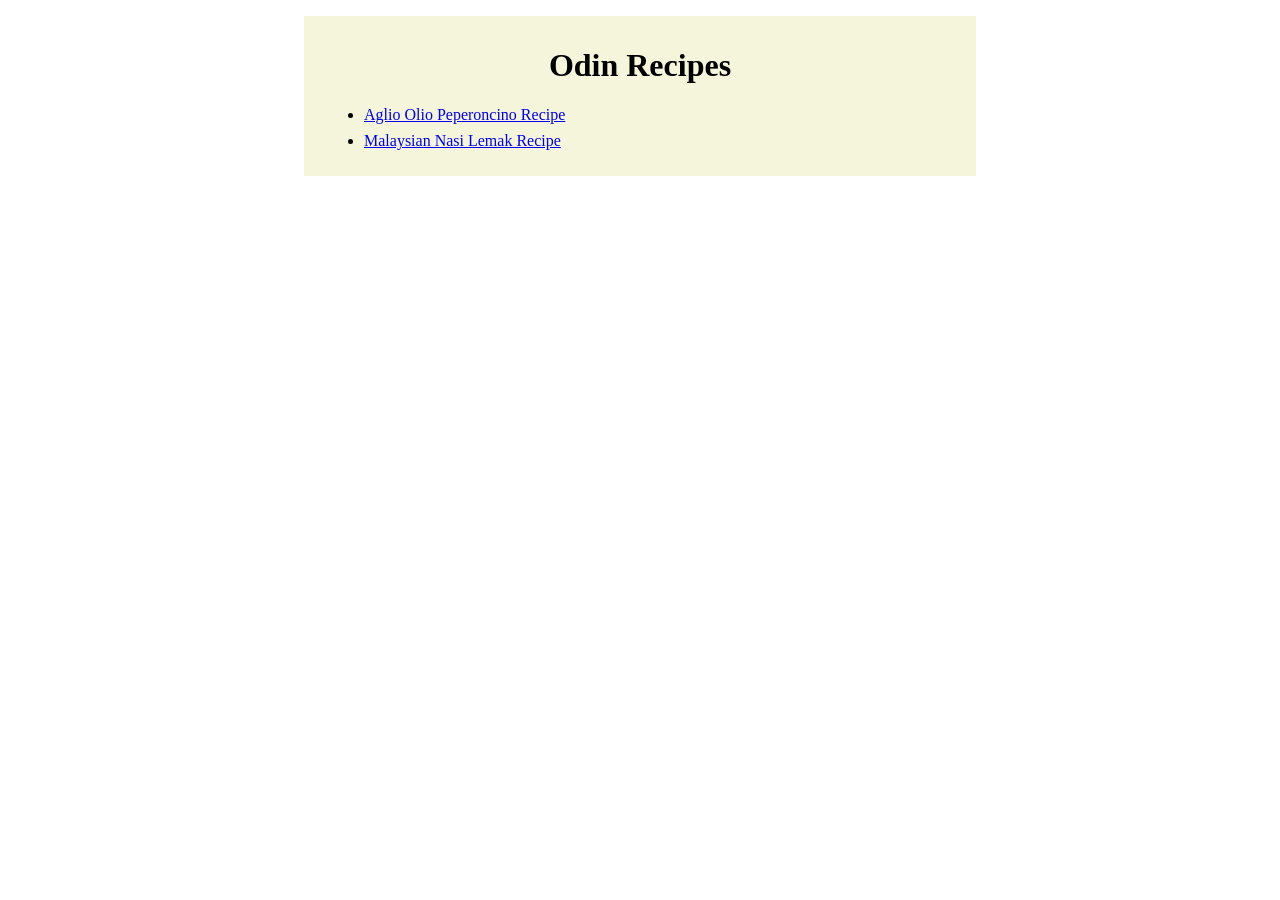
<file: index.html>
<!DOCTYPE html>
<html lang="en">
<head>
    <meta charset="UTF-8">
    <meta name="viewport" content="width=device-width, initial-scale=1.0">
    <title>Odin Recipes</title>
    <link rel="stylesheet" href="styles.css">
</head>
<body>
    <div class="recipe-card">

        <h1>Odin Recipes</h1>
        <ul>
            <li> <a href="recipes/aglioolio.html">Aglio Olio Peperoncino Recipe</a></li>
            <li><a href="recipes/nasilemak.html" >Malaysian Nasi Lemak Recipe</a></li>
        </ul>
    </div>
  
   
  
</body>
</html>
</file>
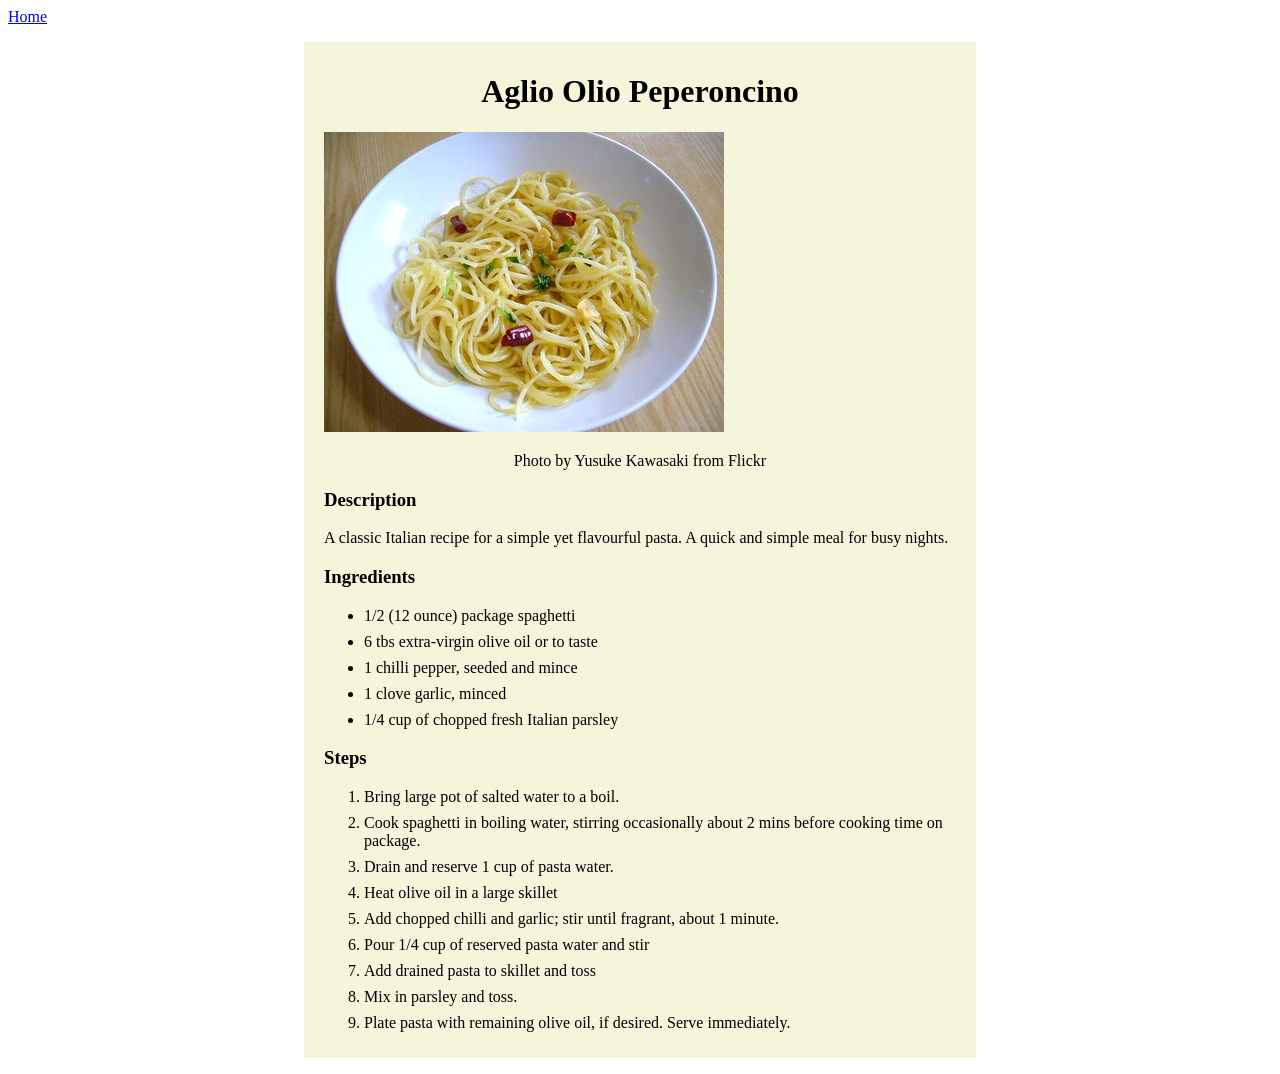
<file: recipes/aglioolio.html>
<!DOCTYPE html>
<html lang="en">

<head>
    <meta charset="UTF-8">
    <meta name="viewport" content="width=device-width, initial-scale=1.0">
    <title>Aglio Olio Recipe</title>
    <link href="../styles.css" rel="stylesheet">

</head>

<body>
    <div>
        <a href="../index.html">Home</a>
    </div>
    <div class="recipe-card">
        <div class="recipe-profile">

            <h1>Aglio Olio Peperoncino</h1>
            <img src="../images/odin_recipe_aglio.jpg" alt="Spaghetti Aglio Olio. Photo by Yusuke Kawasaki from Flickr" height="300" width="400">
            <p>
                <caption>Photo by Yusuke Kawasaki from Flickr</caption>
            </p>
        </div>

        <div class="desription">
            <h3>Description</h3>
            <p>A classic Italian recipe for a simple yet flavourful pasta. A quick and simple meal for busy nights.</p>
        </div>


        <div class="ingredients">
            <h3>Ingredients</h3>
            <ul>
                <li>1/2 (12 ounce) package spaghetti</li>
                <li>6 tbs extra-virgin olive oil or to taste</li>
                <li>1 chilli pepper, seeded and mince</li>
                <li>1 clove garlic, minced</li>
                <li>1/4 cup of chopped fresh Italian parsley</li>
            </ul>
        </div>
        <div class="steps">
            <h3>Steps</h3>
            <ol>
                <li>Bring large pot of salted water to a boil.</li>
                <li>Cook spaghetti in boiling water, stirring occasionally about 2 mins before cooking time on package.
                </li>
                <li>Drain and reserve 1 cup of pasta water.</li>
                <li>Heat olive oil in a large skillet</li>
                <li>Add chopped chilli and garlic; stir until fragrant, about 1 minute.</li>
                <li>Pour 1/4 cup of reserved pasta water and stir</li>
                <Li>Add drained pasta to skillet and toss</Li>
                <li>Mix in parsley and toss.</li>
                <li>Plate pasta with remaining olive oil, if desired. Serve immediately.</li>
            </ol>
        </div>
    </div>



</body>

</html>
</file>
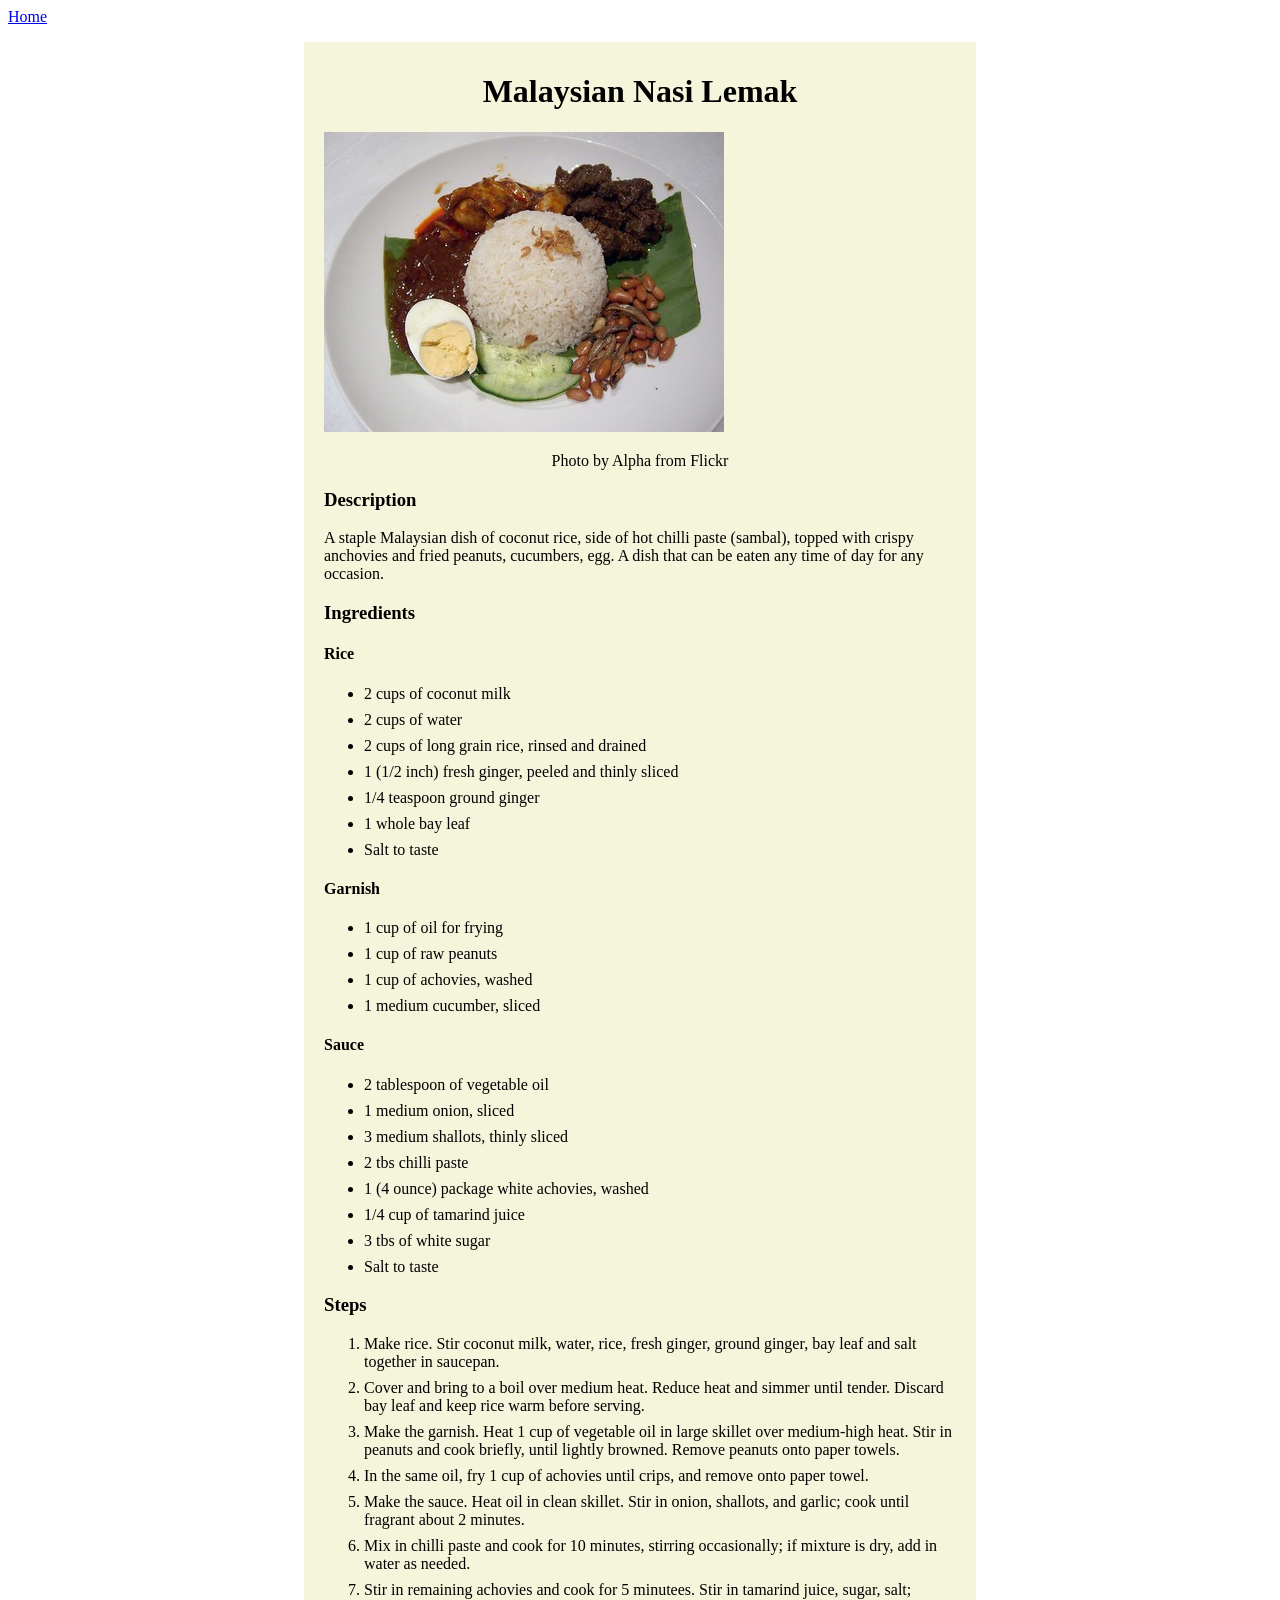
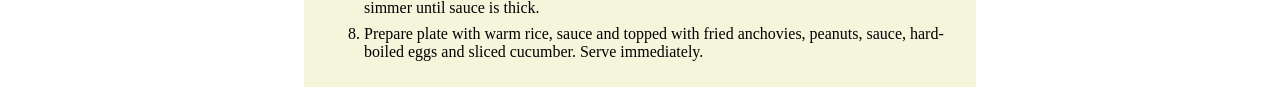
<file: recipes/nasilemak.html>
<!DOCTYPE html>
<html lang="en">

<head>
    <meta charset="UTF-8">
    <meta name="viewport" content="width=device-width, initial-scale=1.0">
    <title>Nasi Lemak Recipe</title>
    <link href="../styles.css" rel="stylesheet">
</head>

<body>
    <div>
        <a href="../index.html">Home</a>
    </div>
    <div class="recipe-card">

        <div class="recipe-profile">
            <h1>Malaysian Nasi Lemak</h1>
            <img src="../images/odin_recipe_nasilemak.jpg" alt="Malaysian Nasi Lemak. Photo by Alpha from Flickr" height="300" width="400">
            <p>
                <caption>Photo by Alpha from Flickr</caption>
            </p>
        </div>
        <div class="description">

            <h3>Description</h3>
            <p>A staple Malaysian dish of coconut rice, side of hot chilli paste (sambal), topped with crispy anchovies
                and fried peanuts,
                cucumbers, egg. A dish that can be eaten any time of day for any occasion.</p>
        </div>
        <div class="ingredients">
            <h3>Ingredients</h3>
            <h4>Rice</h4>
            <ul>
                <li>2 cups of coconut milk</li>
                <li>2 cups of water</li>
                <li>2 cups of long grain rice, rinsed and drained</li>
                <li>1 (1/2 inch) fresh ginger, peeled and thinly sliced</li>
                <li>1/4 teaspoon ground ginger</li>
                <li>1 whole bay leaf</li>
                <li>Salt to taste</li>
            </ul>
            <h4>Garnish</h4>
            <ul>
                <li>1 cup of oil for frying</li>
                <li>1 cup of raw peanuts</li>
                <li>1 cup of achovies, washed</li>
                <li>1 medium cucumber, sliced</li>
            </ul>
            <h4>Sauce</h4>
            <ul>
                <li>2 tablespoon of vegetable oil</li>
                <li>1 medium onion, sliced</li>
                <li>3 medium shallots, thinly sliced</li>
                <li>2 tbs chilli paste</li>
                <li>1 (4 ounce) package white achovies, washed</li>
                <li>1/4 cup of tamarind juice</li>
                <li>3 tbs of white sugar</li>
                <li>Salt to taste</li>
            </ul>
        </div>
        <div class="steps">


            <h3>Steps</h3>
            <ol>
                <li>Make rice. Stir coconut milk, water, rice, fresh ginger, ground ginger, bay leaf and salt together
                    in
                    saucepan.</li>
                <li>Cover and bring to a boil over medium heat. Reduce heat and simmer until tender. Discard bay leaf
                    and
                    keep rice warm before serving.</li>
                <li>Make the garnish. Heat 1 cup of vegetable oil in large skillet over medium-high heat. Stir in
                    peanuts
                    and cook briefly, until lightly browned. Remove peanuts onto paper towels.</li>
                <li>In the same oil, fry 1 cup of achovies until crips, and remove onto paper towel.</li>
                <li>Make the sauce. Heat oil in clean skillet. Stir in onion, shallots, and garlic; cook until fragrant
                    about 2 minutes.</li>
                <li>Mix in chilli paste and cook for 10 minutes, stirring occasionally; if mixture is dry, add in water
                    as
                    needed.</li>
                <li>Stir in remaining achovies and cook for 5 minutees. Stir in tamarind juice, sugar, salt; simmer
                    until
                    sauce is thick.</li>
                <li>Prepare plate with warm rice, sauce and topped with fried anchovies, peanuts, sauce, hard-boiled
                    eggs
                    and sliced cucumber. Serve immediately. </li>
            </ol>
        </div>
    </div>
</body>

</html>
</file>
<file: styles.css>
*{
    font-family: Ariel, "Trebuchet Ms", "Times New Roman" ;

}

.recipe-card {
    background-color: beige;
    width: 50%;
    margin: 16px auto;
    padding: 10px 20px;
}

.recipe-card h1,
.recipe-profile h1, 
.recipe-profile p {
    text-align: center;
}

.recipe-card li,
.ingredients li,
.steps li {
    margin-bottom: 8px;
}
</file>
